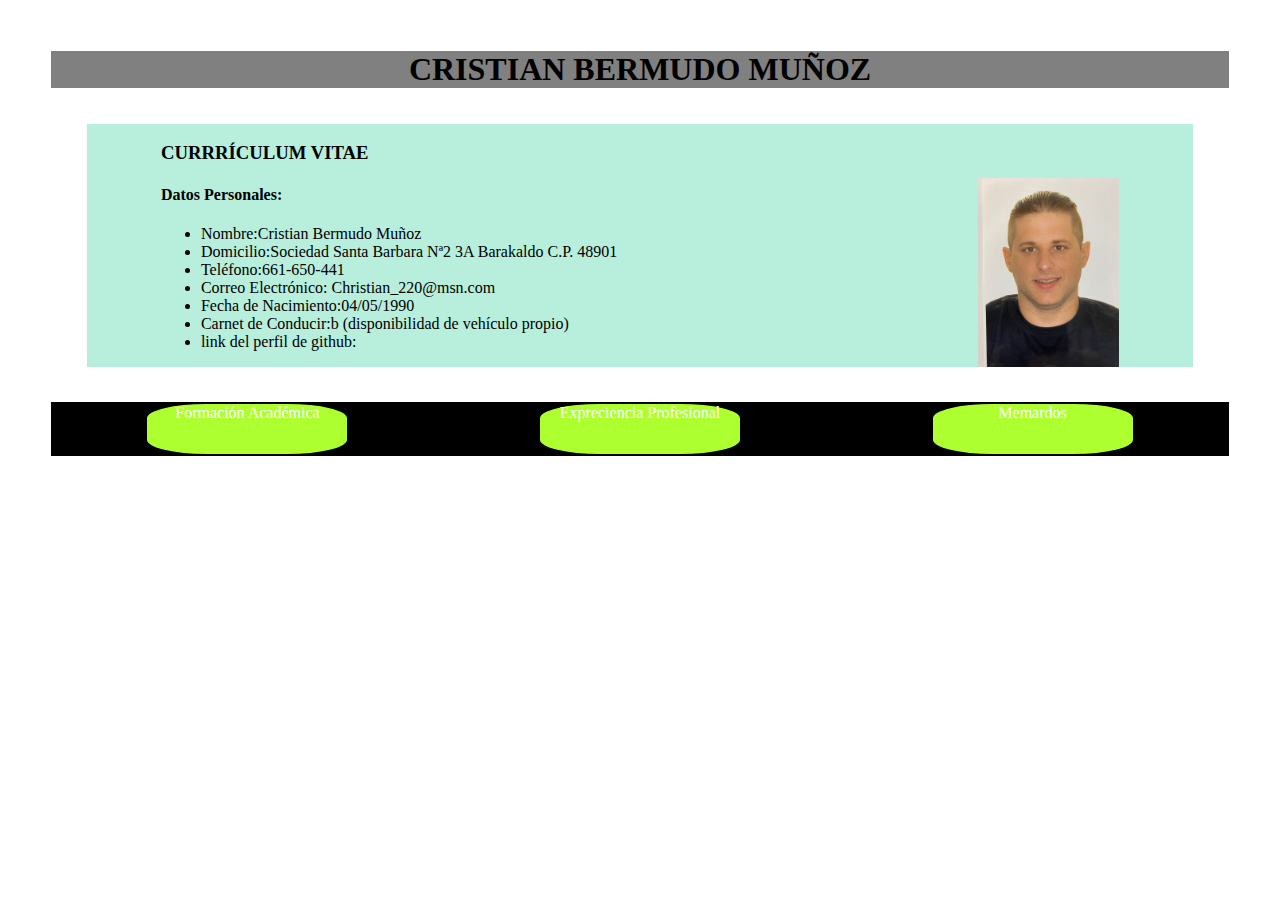
<file: index.html>
<!DOCTYPE html>
<html lang="es">
<head>
<title> index.html</title> 
<meta charset="utf-8"/>
<meta name="nombre" content="Cristian">
<meta name="apellidos" content="Bermudo Muñoz">
<meta name="curso" content="DAW3">
<link rel="stylesheet" type="text/css" href="estiloscurriculum.css" media="all"/>
<link rel="icon" href="comedia.png" type="image/x-icon">
</head>
<header>
    <h1>CRISTIAN BERMUDO MUÑOZ</h1>
</header>

<body>
    <div class="total">
        <div class="lista">
                <h3><b>CURRRÍCULUM VITAE</b></h3>
                <h4> Datos Personales:</h4>
            <ul>
                <li> Nombre:Cristian Bermudo Muñoz</li>
                <li> Domicilio:Sociedad Santa Barbara Nª2 3A Barakaldo C.P. 48901</li>
                <li> Teléfono:661-650-441</li>
                <li> Correo Electrónico: Christian_220@msn.com</li>
                <li> Fecha de Nacimiento:04/05/1990</li>
                <li> Carnet de Conducir:b (disponibilidad de vehículo propio)</li>
                <li>link del perfil de github:</li>
            </ul>
        </div>
        <div class="imagen">
            <img src="imagen curriculum.jpg">
        </div>
    </div>
    <div class="vinculos">
        <div class="boton1">
            <a href="Formacion Académica.html" target="_blank"><span class="blanca"> Formación Académica </span></a>
        </div>
        <div class="boton1">
            <a href="Experiencia Profesional.html" target="_blank"><span class="blanca"> Expreciencia Profesional </span></a>
        </div>
        <div class="boton1">
            <a href="memes.html" target="_blank"><span class="blanca"> Memardos </span></a>
        </div>
    </div>
    </div>
</body>
</file>
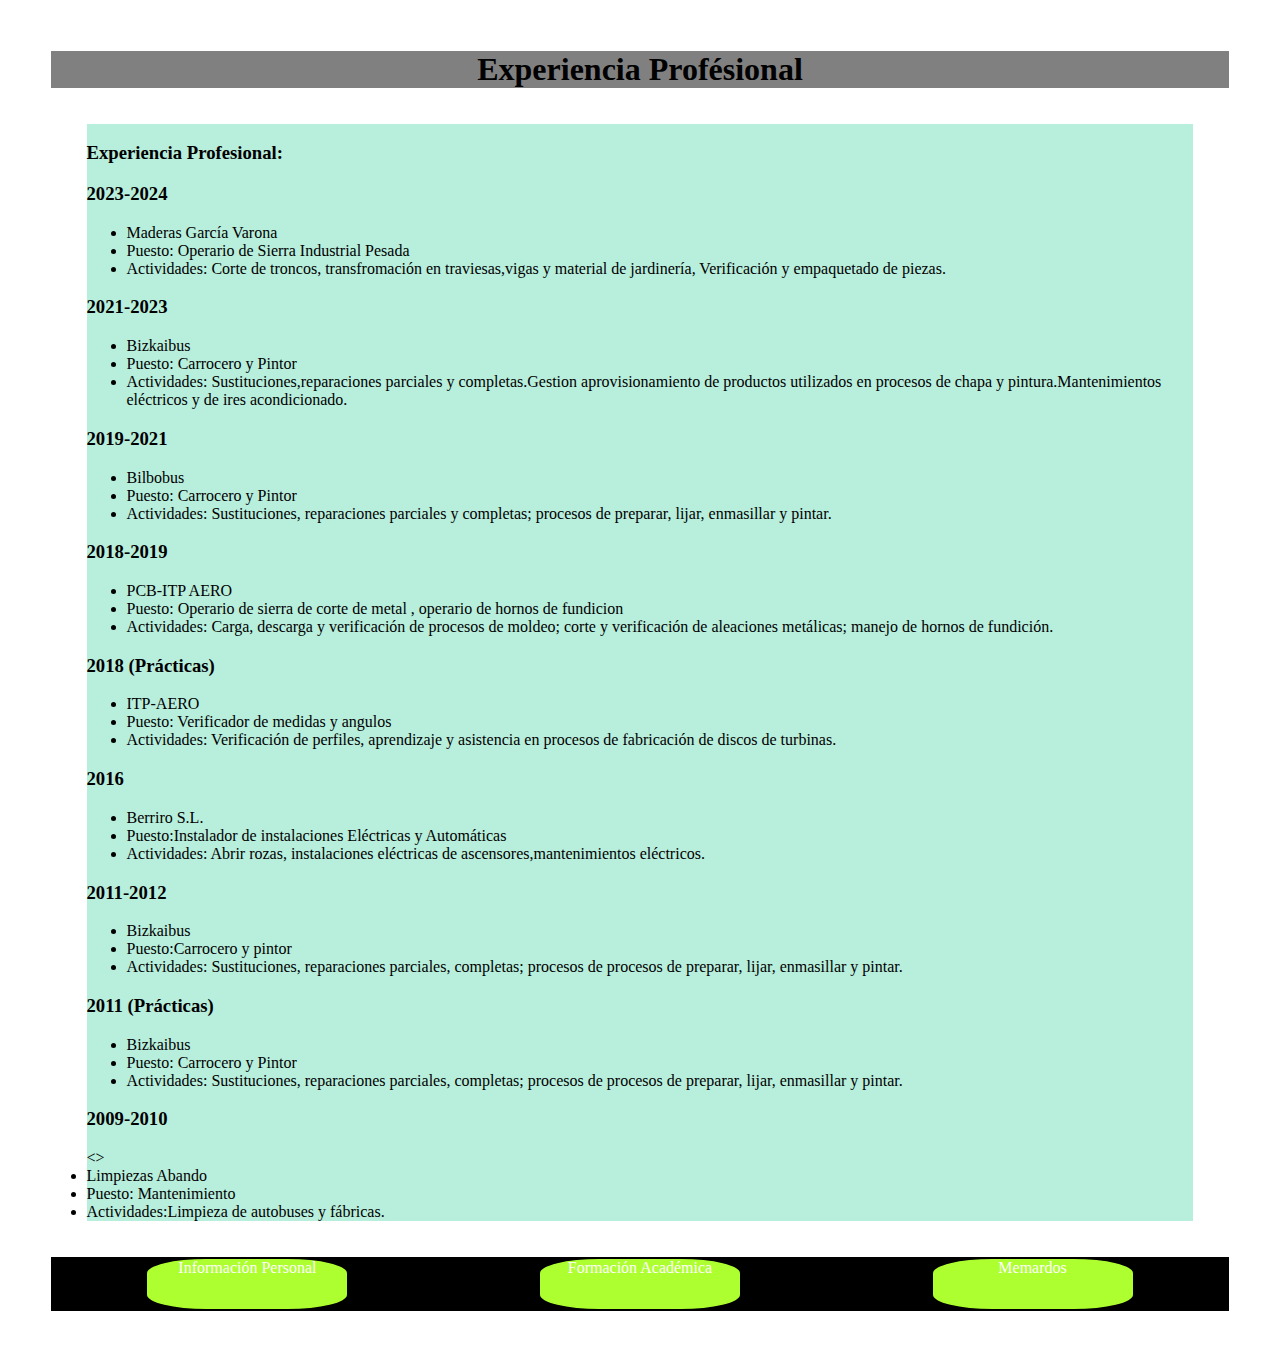
<file: Experiencia Profesional.html>
<!DOCTYPE html>
<html lang="es">
<head>
<title>Experiencia Profésional.html</title> 
<meta charset="utf-8"/>
<meta name="nombre" content="Cristian">
<meta name="apellidos" content="Bermudo Muñoz">
<meta name="curso" content="DAW3">
<link rel="stylesheet" type="text/css" href="estiloscurriculum.css" media="all"/>
<link rel="icon" href="comedia.png" type="image/x-icon">
</head>
<header>
    <h1>Experiencia Profésional</h1>
</header>

<body>
    <div class="totaldos">
        <div class="lista">
                <h3> Experiencia Profesional:</h3>
                <h3> 2023-2024</h3>
                    <ul>
                        <li> Maderas García Varona</li>
                        <li> Puesto: Operario de Sierra Industrial Pesada </li>
                        <li> Actividades: Corte de troncos, transfromación en traviesas,vigas y material de jardinería, Verificación y empaquetado de piezas. </li>
                    </ul>
                <h3> 2021-2023 </h3>
                    <ul>
                        <li>Bizkaibus</li>
                        <li> Puesto: Carrocero y Pintor </li>
                        <li> Actividades: Sustituciones,reparaciones parciales  y completas.Gestion  aprovisionamiento de productos utilizados en procesos de chapa y pintura.Mantenimientos eléctricos y de ires acondicionado.</li>
                    </ul>
                    <h3> 2019-2021 </h3>
                    <ul>
                        <li>Bilbobus</li>
                        <li> Puesto: Carrocero y Pintor </li>
                        <li> Actividades:  Sustituciones, reparaciones parciales y completas; procesos de preparar, lijar, enmasillar y pintar. </li>
                    </ul>
                    <h3> 2018-2019 </h3>
                    <ul>
                        <li> PCB-ITP AERO</li>
                        <li> Puesto: Operario de sierra de corte de metal , operario de hornos de fundicion </li>
                        <li> Actividades: Carga, descarga y verificación de procesos de moldeo; corte y verificación de aleaciones metálicas; manejo de hornos de fundición. </li>
                    </ul>
                    <h3> 2018 (Prácticas) </h3>
                    <ul>
                        <li>ITP-AERO</li>
                        <li>Puesto: Verificador de medidas y angulos</li>
                        <li>Actividades: Verificación de perfiles, aprendizaje y asistencia en procesos de fabricación de discos de turbinas.</li>
                        </ul>
                    <h3> 2016 </h3>
                    <ul>
                        <li> Berriro S.L.</li>
                        <li> Puesto:Instalador de instalaciones Eléctricas y Automáticas </li>
                        <li> Actividades: Abrir rozas, instalaciones eléctricas de ascensores,mantenimientos eléctricos. </li>
                    </ul>
                    <h3> 2011-2012 </h3>
                    <ul>
                        <li>Bizkaibus</li>
                        <li> Puesto:Carrocero y pintor </li>
                        <li> Actividades: Sustituciones, reparaciones parciales, completas; procesos de procesos de preparar, lijar, enmasillar y pintar. </li>
                    </ul>
                    <h3> 2011 (Prácticas) </h3>
                    <ul>
                        <li> Bizkaibus</li>
                        <li> Puesto: Carrocero y Pintor </li>
                        <li>Actividades: Sustituciones, reparaciones parciales, completas; procesos de procesos de preparar, lijar, enmasillar y pintar.</li>
                    </ul>
                    <h3> 2009-2010 </h3>
                    <>
                        <li> Limpiezas Abando </li>
                        <li> Puesto: Mantenimiento </li>
                        <li> Actividades:Limpieza de autobuses y fábricas.</li>
        </div>
                    </div>
     <div class="vinculos">
        <div class="boton1">
            <a href="Curriculumindex.html" target="_blank"><span class="blanca">Información Personal </span></a>
        </div>
        <div class="boton1">
            <a href="Formacion Académica.html" target="_blank"><span class="blanca"> Formación Académica </span></a>
        </div>
        <div class="boton1">
            <a href="memes.html" target="_blank"><span class="blanca"> Memardos </span></a>
        </div>   
</body>
</file>
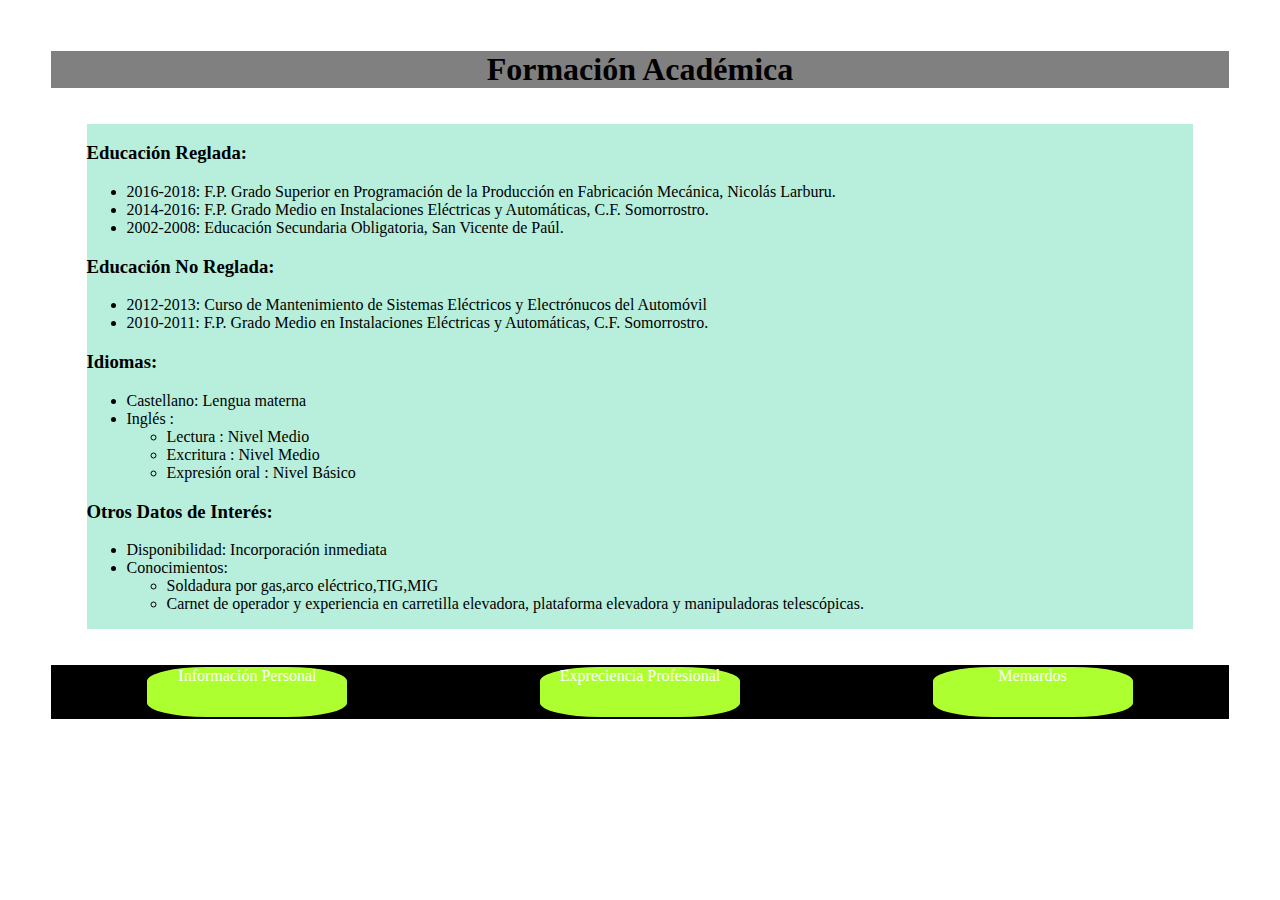
<file: Formacion Académica.html>
<!DOCTYPE html>
<html lang="es">
<head>
<title>Formación Académica.html</title> 
<meta charset="utf-8"/>
<meta name="nombre" content="Cristian">
<meta name="apellidos" content="Bermudo Muñoz">
<meta name="curso" content="DAW3">
<link rel="stylesheet" type="text/css" href="estiloscurriculum.css" media="all"/>
<link rel="icon" href="comedia.png" type="image/x-icon">
</head>
<header>
    <h1>Formación Académica</h1>
</header>

<body>
    <div class="totaldos">
        <div class="lista">
                <h3> Educación Reglada:</h3>
                    <ul>
                        <li> 2016-2018: F.P. Grado Superior en Programación de la Producción en Fabricación Mecánica, Nicolás Larburu. </li>
                        <li> 2014-2016: F.P. Grado Medio en Instalaciones Eléctricas y Automáticas, C.F. Somorrostro. </li>
                        <li> 2002-2008: Educación Secundaria Obligatoria, San Vicente de Paúl. </li>
                    </ul>
                <h3> Educación No Reglada:</h3>
                    <ul>
                        <li> 2012-2013: Curso de Mantenimiento de Sistemas Eléctricos y Electrónucos del Automóvil </li>
                        <li> 2010-2011: F.P. Grado Medio en Instalaciones Eléctricas y Automáticas, C.F. Somorrostro. </li>
                    </ul>
                <h3> Idiomas:</h3>
                    <ul>
                        <li> Castellano: Lengua materna </li>
                        <li> Inglés : 
                            <ul>
                                 <li> Lectura : Nivel Medio </li>
                                 <li> Excritura : Nivel Medio </li>
                                 <li> Expresión oral : Nivel Básico </li>
                            </ul>
                            
                        </li>
                    </ul>
                <h3>    <Obj> Otros Datos de Interés:</Obj> </h3>
                    <ul>
                        <li> Disponibilidad: Incorporación inmediata </li>
                        <li> Conocimientos: 
                            <ul>
                                 <li>Soldadura por gas,arco eléctrico,TIG,MIG </li>
                                 <li>Carnet de operador y experiencia en carretilla elevadora, plataforma elevadora y manipuladoras telescópicas. </li>
                            </ul>                          
                        </li>
                    </ul>
         </div>
    </div>
         <div class="vinculos">
            <div class="boton1">
                <a href="Curriculumindex.html" target="_blank"><span class="blanca"> Información Personal </span></a>
            </div>
            <div class="boton1">
                <a href="Experiencia Profesional.html" target="_blank"><span class="blanca"> Expreciencia Profesional </span></a>
            </div>
            <div class="boton1">
                <a href="memes.html" target="_blank"><span class="blanca"> Memardos </span></a>
            </div>
        </div>
    </div>
</body>
</file>
<file: estiloscurriculum.css>
h1{
    text-align: center;
    background-color: grey;
}
.total {
    margin:3%;
    display: flex;
    justify-content: space-around;
}
.imagen img{ 
    width:40%;
}
body{
    margin: 4%;
}
.total{
    background-color: rgb(184, 238, 220);
}
.imagen {
    display: flex;
    align-items: end; 
    justify-content: end; 
}
.vinculos{
    display: flex;
    justify-content: space-around;
    background-color: black;
}
.blanca{
    color: white;
    text-decoration: solid;
}
.boton1{
    width: 200px;
    height: 50px;
    background-color: greenyellow;
    border-radius:30%;
    border: solid 2px;
    display: flex;
    text-align: center;
    justify-content: center;
}
a{
    text-decoration: none;
    color: black;
    display: flex;
}
.totaldos{
    margin:3%;
    display: flex;
    text-align: left;
    background-color: rgb(184, 238, 220);

}
tr img{
    width: 50%
}
.memes{
    display: flex;
    justify-content:space-between
}

img:hover{
    content: url("https://media1.tenor.com/m/scM2gyi9HgsAAAAd/drinking-family-guy.gif") ;
}
</file>
